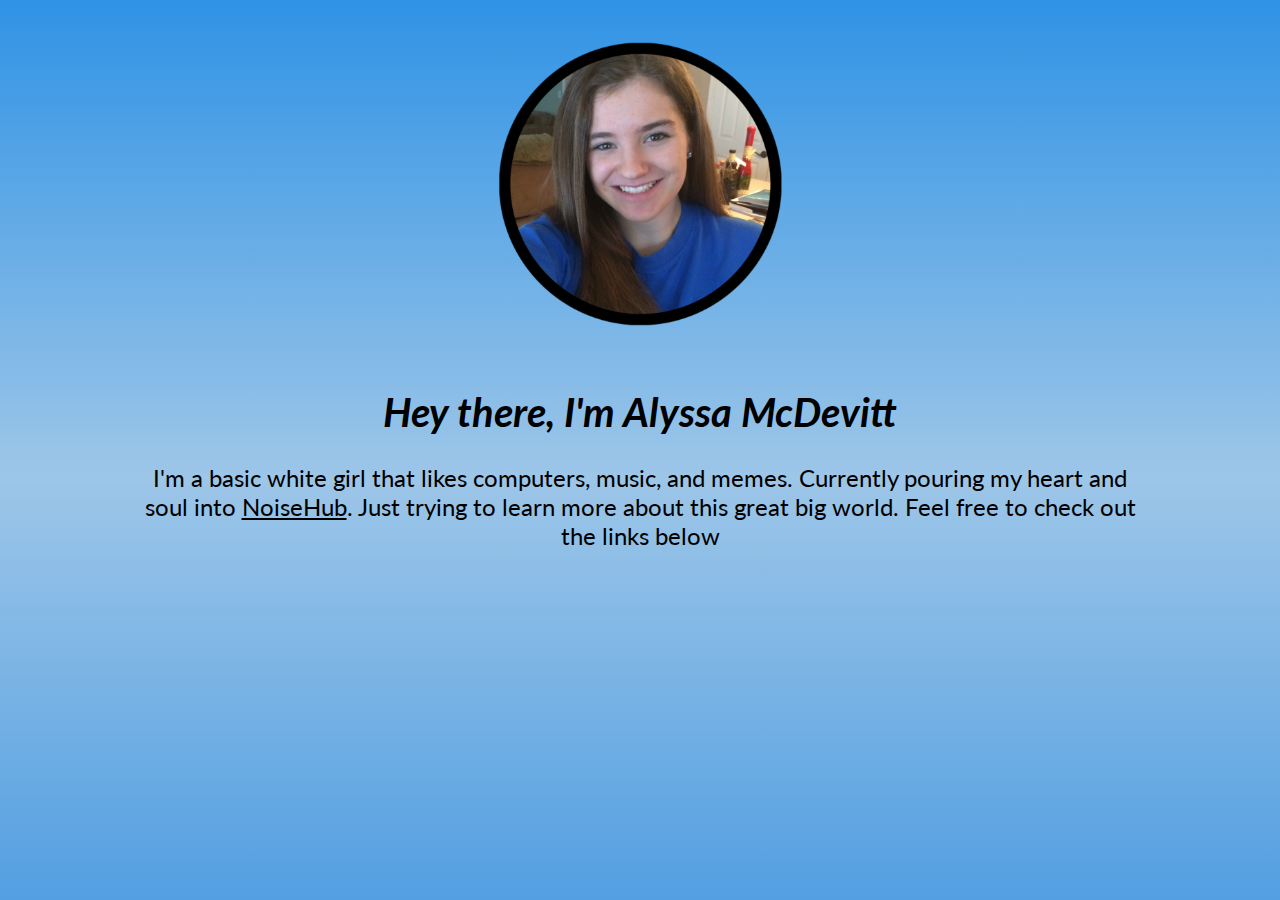
<file: File.html>
<!--DOCTYPE html -->
<html>

<head>
<title>Alyssa McDevitt</title>
<link rel="icon" href="images/me.png">
<link href="https://fonts.googleapis.com/css?family=Lato:400,700italic" rel="stylesheet" type="text/css">
    
<script>
//Shoutout to Chris Coyier for the rad script. You can find it here: https://css-tricks.com/snippets/javascript/different-stylesheet-pending-the-time-of-day/

    function getStylesheet() {
        var currentTime = new Date().getHours();
        if (0 <= currentTime&&currentTime < 5) {
            document.write("<link rel='stylesheet' href='night.css' type='text/css'>");
        }
        if (5 <= currentTime&&currentTime < 10) {
            document.write("<link rel='stylesheet' href='sunrise.css' type='text/css'>");
        }
        if (10 <= currentTime&&currentTime < 17) {
            document.write("<link rel='stylesheet' href='day.css' type='text/css'>");
        }
        if (17 <= currentTime&&currentTime < 21) {
            document.write("<link rel='stylesheet' href='sunrise.css' type='text/css'>");
        }
        if (21 <= currentTime&&currentTime <= 24) {
            document.write("<link rel='stylesheet' href='night.css' type='text/css'>");
        }
    }

getStylesheet();
</script>
<noscript><link href="main.css" rel="stylesheet"></noscript>



</head>


<body>
    <img src="images/me.png">
    <div id="container">
        <div id="content">
            <h1><i>Hey there, I'm Alyssa McDevitt</i></h1>
            <p>I'm a basic white girl that likes computers, music, and memes. Currently pouring my heart and soul into <a href="http://noisehubapp.com">NoiseHub</a>. Just trying to learn more about this great big world. Feel free to check out the links below</p>
        </div>
        <div id="background"></div>
    </div>
</body>

</html>
</file>
<file: night.css>
body{
    /* Permalink - use to edit and share this gradient: http://colorzilla.com/gradient-editor/#0a2c93+0,a849a3+100 */
    background: #0a2c93; /* Old browsers */
    background: -moz-linear-gradient(top, #0a2c93 0%, #a849a3 100%); /* FF3.6-15 */
    background: -webkit-linear-gradient(top, #0a2c93 0%,#a849a3 100%); /* Chrome10-25,Safari5.1-6 */
    background: linear-gradient(to bottom, #0a2c93 0%,#a849a3 100%); /* W3C, IE10+, FF16+, Chrome26+, Opera12+, Safari7+ */
    filter: progid:DXImageTransform.Microsoft.gradient( startColorstr='#0a2c93', endColorstr='#a849a3',GradientType=0 ); /* IE6-9 */
    copy
}

#background{
    position: absolute;
    background-color:grey;
    -ms-filter: "progid:DXImageTransform.Microsoft.Alpha(Opacity=50)";
    filter: alpha(opacity=50);
    opacity:.5;
    z-index:1;
    width:90%;
    margin-left:5%;
    
}

#container {
    position: relative;
    overflow:auto;
}

#content {
    position: relative;
    font-family: 'Lato', sans-serif;
    text-align:center;
    z-index:2;
    padding-left:10%;
    padding-right:10%;
    padding-bottom:5%;
    color:white;
}

a:link {
    color: white;
}

a:visited {
    color: white;
}

a:hover {
    color: black;
}

a:active {
    color: white;
}

.link{
    padding-left:3%;
    padding-right:3%;
    text-transform:uppercase;
}


img{
    position: relative;
    height:40%;
    width:auto;
    display:block;
    margin:auto;
}

h1{
    font-size:250%;
}
p{
    font-size:150%;
}
</file>
<file: sunrise.css>
body{
    /* Permalink - use to edit and share this gradient: http://colorzilla.com/gradient-editor/#a72cd3+0,f9db2f+100 */
    background: #a72cd3; /* Old browsers */
    background: -moz-linear-gradient(top,  #a72cd3 0%, #f9db2f 100%); /* FF3.6-15 */
    background: -webkit-linear-gradient(top,  #a72cd3 0%,#f9db2f 100%); /* Chrome10-25,Safari5.1-6 */
    background: linear-gradient(to bottom,  #a72cd3 0%,#f9db2f 100%); /* W3C, IE10+, FF16+, Chrome26+, Opera12+, Safari7+ */
    filter: progid:DXImageTransform.Microsoft.gradient( startColorstr='#a72cd3', endColorstr='#f9db2f',GradientType=0 ); /* IE6-9 */

}

#background{
    position: absolute;
    background-color:grey;
    -ms-filter: "progid:DXImageTransform.Microsoft.Alpha(Opacity=50)";
    filter: alpha(opacity=50);
    opacity:.5;
    z-index:1;
    width:90%;
    margin-left:5%;
    
}

#container {
    position: relative;
    overflow:auto;
}

#content {
    position: relative;
    font-family: 'Lato', sans-serif;
    text-align:center;
    z-index:2;
    padding-left:10%;
    padding-right:10%;
    padding-bottom:5%;
    color:black;
}

a:link {
    color: black;
}

a:visited {
    color: black;
}

a:hover {
    color: white;
}

a:active {
    color: black;
}

.link{
    padding-left:3%;
    padding-right:3%;
    text-transform:uppercase;
}


img{
    position: relative;
    height:40%;
    width:auto;
    display:block;
    margin:auto;
}

h1{
    font-size:250%;
}
p{
    font-size:150%;
}
</file>
<file: day.css>
body{
    /* Permalink - use to edit and share this gradient: http://colorzilla.com/gradient-editor/#3093e5+0,9dc6e8+53,539fe1+100 */
    background: #3093e5; /* Old browsers */
    background: -moz-linear-gradient(top,  #3093e5 0%, #9dc6e8 53%, #539fe1 100%); /* FF3.6-15 */
    background: -webkit-linear-gradient(top,  #3093e5 0%,#9dc6e8 53%,#539fe1 100%); /* Chrome10-25,Safari5.1-6 */
    background: linear-gradient(to bottom,  #3093e5 0%,#9dc6e8 53%,#539fe1 100%); /* W3C, IE10+, FF16+, Chrome26+, Opera12+, Safari7+ */
    filter: progid:DXImageTransform.Microsoft.gradient( startColorstr='#3093e5', endColorstr='#539fe1',GradientType=0 ); /* IE6-9 */

}

#background{
    position: absolute;
    background-color:grey;
    -ms-filter: "progid:DXImageTransform.Microsoft.Alpha(Opacity=50)";
    filter: alpha(opacity=50);
    opacity:.5;
    z-index:1;
    width:90%;
    margin-left:5%;
    
}

#container {
    position: relative;
    overflow:auto;
}

#content {
    position: relative;
    font-family: 'Lato', sans-serif;
    text-align:center;
    z-index:2;
    padding-left:10%;
    padding-right:10%;
    padding-bottom:5%;
    color:black;
}


a:link {
    color: black;
}

a:visited {
    color: black;
}

a:hover {
    color: white;
}

a:active {
    color: black;
}

.link{
    padding-left:3%;
    padding-right:3%;
    text-transform:uppercase;
}

img{
    position: relative;
    height:40%;
    width:auto;
    display:block;
    margin:auto;
}

h1{
    font-size:250%;
}
p{
    font-size:150%;
}
</file>
<file: main.css>
body{
    /* Permalink - use to edit and share this gradient: http://colorzilla.com/gradient-editor/#3093e5+0,9dc6e8+53,539fe1+100 */
    background: #3093e5; /* Old browsers */
    background: -moz-linear-gradient(top,  #3093e5 0%, #9dc6e8 53%, #539fe1 100%); /* FF3.6-15 */
    background: -webkit-linear-gradient(top,  #3093e5 0%,#9dc6e8 53%,#539fe1 100%); /* Chrome10-25,Safari5.1-6 */
    background: linear-gradient(to bottom,  #3093e5 0%,#9dc6e8 53%,#539fe1 100%); /* W3C, IE10+, FF16+, Chrome26+, Opera12+, Safari7+ */
    filter: progid:DXImageTransform.Microsoft.gradient( startColorstr='#3093e5', endColorstr='#539fe1',GradientType=0 ); /* IE6-9 */
    
}

#background{
    position: absolute;
    background-color:grey;
    -ms-filter: "progid:DXImageTransform.Microsoft.Alpha(Opacity=50)";
    filter: alpha(opacity=50);
    opacity:.5;
    z-index:1;
    width:90%;
    margin-left:5%;
    
}

#container {
    position: relative;
    overflow:auto;
}

#content {
    position: relative;
    font-family: 'Lato', sans-serif;
    text-align:center;
    z-index:2;
    padding-left:10%;
    padding-right:10%;
    padding-bottom:5%;
    color:black;
}


a:link {
    color: black;
}

a:visited {
    color: black;
}

a:hover {
    color: white;
}

a:active {
    color: black;
}

.link{
    padding-left:3%;
    padding-right:3%;
    text-transform:uppercase;
}

img{
    position: relative;
    height:40%;
    width:auto;
    display:block;
    margin:auto;
}

h1{
    font-size:250%;
}
p{
    font-size:150%;
}
</file>
